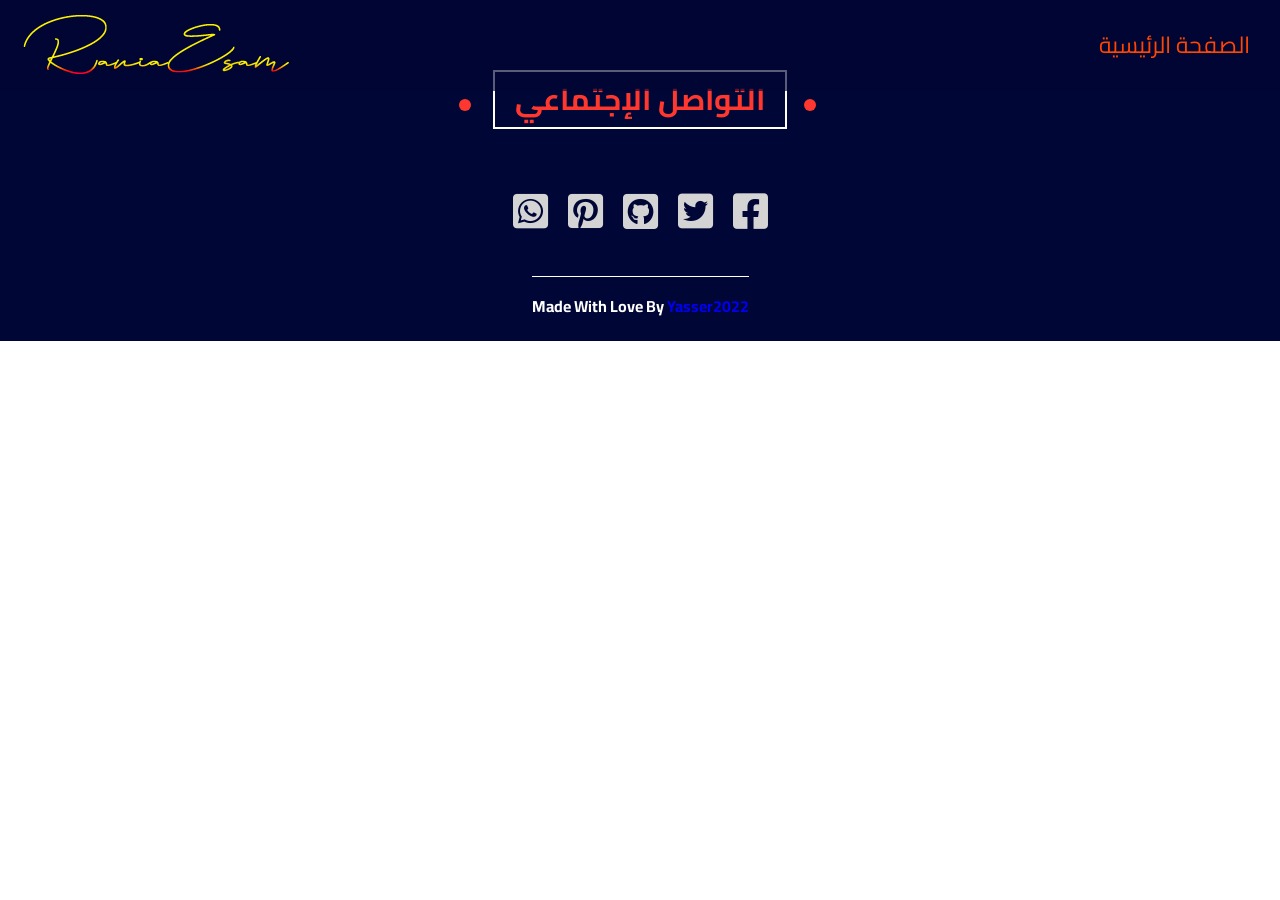
<file: projectFive.html>
<!DOCTYPE html>
<html lang="ar">

<head>
    <meta charset="UTF-8">
    <meta http-equiv="X-UA-Compatible" content="IE=edge">
    <meta name="viewport" content="width=device-width, initial-scale=1.0">
    <title>Projects Section</title>
    <!-- This is the start of css files to normalize the web and for fonts -->

    <link rel="stylesheet" href="./css/normalize.css">
    <link rel="stylesheet" href="./css/style.css">
    <!-- font Awesome -->
    <link rel="stylesheet" href="./css/all.min.css">
    <!-- Google Fonts -->
    <link rel="preconnect" href="https://fonts.googleapis.com">
    <link rel="preconnect" href="https://fonts.gstatic.com" crossorigin>
    <link
        href="https://fonts.googleapis.com/css2?family=Cairo:wght@300;400;600;700&family=Lobster&family=Poppins:ital,wght@0,100;0,200;0,300;0,400;0,500;0,600;0,700;0,800;0,900;1,100;1,200;1,300;1,400;1,500;1,600;1,700;1,800;1,900&family=Work+Sans:wght@300;400;500;600;700;800&display=swap"
        rel="stylesheet">
    <!-- This is the start of css files to normalize the web and for fonts -->

</head>

<body>

    <!-- Start Header -->
    <section id="header">

        <div class="header containerr">
            <div class="nav-bar">
                <div class="brand">
                    <a href="#hero">
                        <a href="#" class="logo"><img src="./image/Thelogo.png" alt="Rania Esam"
                                style="padding: 10px;"></a>
                    </a>
                </div>
                <div class="nav-list">
                    <div class="hamburger">
                        <div class="bar"></div>
                    </div>
                    <ul>
                        <li><a href="#hero" data-after="Home" style="color: orangered;">الصفحة الرئيسية</a></li>
                    </ul>
                </div>
            </div>
        </div>
    </section>
    <!-- End Header -->











    <!-- Start Footer  -->
    <div class="footer">
        <div class="container">
            <h2 class="main-title">التواصل الإجتماعي</h2>
            <div class="footer-content">
                <ul>
                    <li><a href="#"><i class="one fa-brands fa-facebook-square"></i></a></li>
                    <li><a href="#"><i class="two fa-brands fa-twitter-square"></i></a></li>
                    <li><a href="#"><i class="three fa-brands fa-github-square"></i></a></li>
                    <li><a href="#"><i class="four fa-brands fa-pinterest-square"></i></a></li>
                    <li><a target="_blank" href="https://api.whatsapp.com/send?phone=967773858544"><i
                                class="five fa-brands fa-whatsapp-square"></i></a></li>
                </ul>

                <h4>Made With Love By <a href="#">Yasser2022</a></h4>
            </div>
        </div>
    </div>
    <!-- End Footer  -->

    <script src="./app.js"></script>

</body>

</html>
</file>
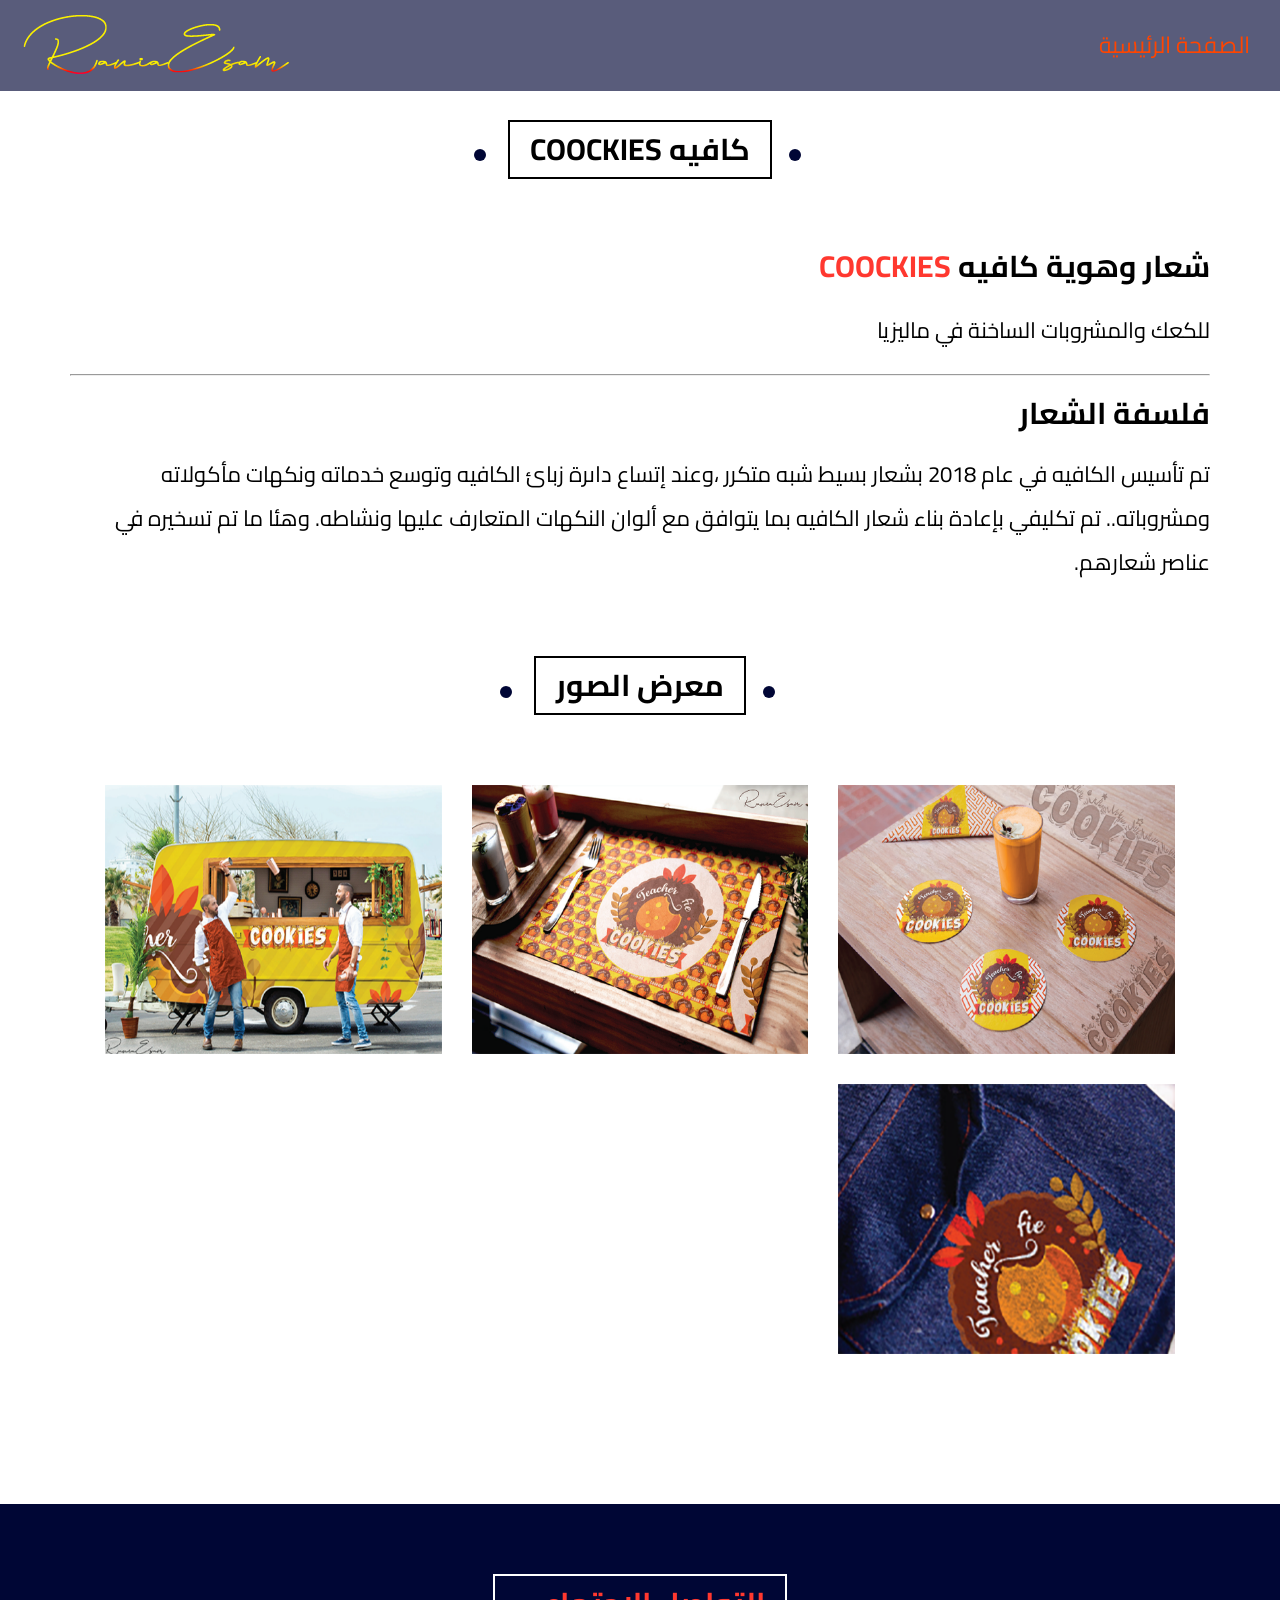
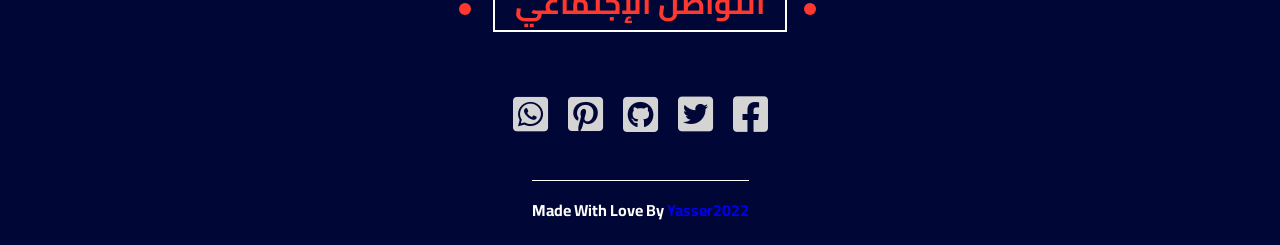
<file: projectOne.html>
<!DOCTYPE html>
<html lang="ar">

<head>
    <meta charset="UTF-8">
    <meta http-equiv="X-UA-Compatible" content="IE=edge">
    <meta name="viewport" content="width=device-width, initial-scale=1.0">
    <title>Projects Section</title>
    <!-- This is the start of css files to normalize the web and for fonts -->

    <link rel="stylesheet" href="./css/normalize.css">
    <link rel="stylesheet" href="./css/style.css">
    <!-- font Awesome -->
    <link rel="stylesheet" href="./css/all.min.css">
    <!-- Google Fonts -->
    <link rel="preconnect" href="https://fonts.googleapis.com">
    <link rel="preconnect" href="https://fonts.gstatic.com" crossorigin>
    <link
        href="https://fonts.googleapis.com/css2?family=Cairo:wght@300;400;600;700&family=Lobster&family=Poppins:ital,wght@0,100;0,200;0,300;0,400;0,500;0,600;0,700;0,800;0,900;1,100;1,200;1,300;1,400;1,500;1,600;1,700;1,800;1,900&family=Work+Sans:wght@300;400;500;600;700;800&display=swap"
        rel="stylesheet">
    <!-- This is the start of css files to normalize the web and for fonts -->

</head>

<body>

    <!-- Start Header -->
    <section id="header">

        <div class="header containerr">
            <div class="nav-bar">
                <div class="brand">
                    <a href="#hero">
                        <a href="#" class="logo"><img src="./image/Thelogo.png" alt="Rania Esam"
                                style="padding: 10px;"></a>
                    </a>
                </div>
                <div class="nav-list">
                    <div class="hamburger">
                        <div class="bar"></div>
                    </div>
                    <ul>
                        <li><a href="index.html#logo-design" data-after="Home" style="color: orangered;">الصفحة الرئيسية</a></li>
                    </ul>
                </div>
            </div>
        </div>
    </section>
    <!-- End Header -->
    
    <!-- Start Project  -->
    
    <div class="logo-project">
        <h2 class="main-title">كافيه COOCKIES</h2>
        <div class="container">
            <div class="content">
                <h2>شعار وهوية كافيه <span>COOCKIES</span></h2>
                <p>للكعك والمشروبات الساخنة في ماليزيا</p>
                <hr>
                <h3>فلسفة الشعار</h3>
                <p>تم تأسيس الكافيه في عام 2018 بشعار بسيط شبه متكرر ،وعند إتساع داىرة زبائ الكافيه وتوسع خدماته ونكهات مأكولاته ومشروباته.. تم تكليفي بإعادة بناء شعار الكافيه بما يتوافق مع ألوان النكهات المتعارف عليها ونشاطه. وهئا ما تم تسخيره في عناصر شعارهم.</p>
            </div>
        </div>
    </div>

    <div class="projects">
                <h2 class="main-title more-photos">معرض الصور</h2>
        <div class="full-img" id="full-img-box">
            <img src="./image/Digital (1).png" id="full-img">
            <span onclick="closeFullImg()">X</span>
        </div>
        <div class="container">
            <img src="./image/projects-Images/project (!)/Screenshot (57) copy.png" onclick="openFullImg(this.src)">
            <img src="./image/projects-Images/project (!)/Screenshot (58) copy.png"onclick="openFullImg(this.src)">
            <img src="./image/projects-Images/project (!)/Screenshot (59) copy.png" onclick="openFullImg(this.src)">
            <img src="./image/projects-Images/project (!)/Screenshot (60) copy.png" onclick="openFullImg(this.src)">
        </div>
    </div>
    <!-- End project  -->









    <!-- Start Footer  -->
    <div class="footer">
        <div class="container">
            <h2 class="main-title">التواصل الإجتماعي</h2>
            <div class="footer-content">
                <ul>
                    <li><a href="#"><i class="one fa-brands fa-facebook-square"></i></a></li>
                    <li><a href="#"><i class="two fa-brands fa-twitter-square"></i></a></li>
                    <li><a href="#"><i class="three fa-brands fa-github-square"></i></a></li>
                    <li><a href="#"><i class="four fa-brands fa-pinterest-square"></i></a></li>
                    <li><a target="_blank" href="https://api.whatsapp.com/send?phone=967773858544"><i
                                class="five fa-brands fa-whatsapp-square"></i></a></li>
                </ul>
    
                <h4>Made With Love By <a href="#">Yasser2022</a></h4>
            </div>
        </div>
    </div>
    <!-- End Footer  -->
    
    <script src="./app.js"></script>
    
    </body>
    
    </html>
</file>
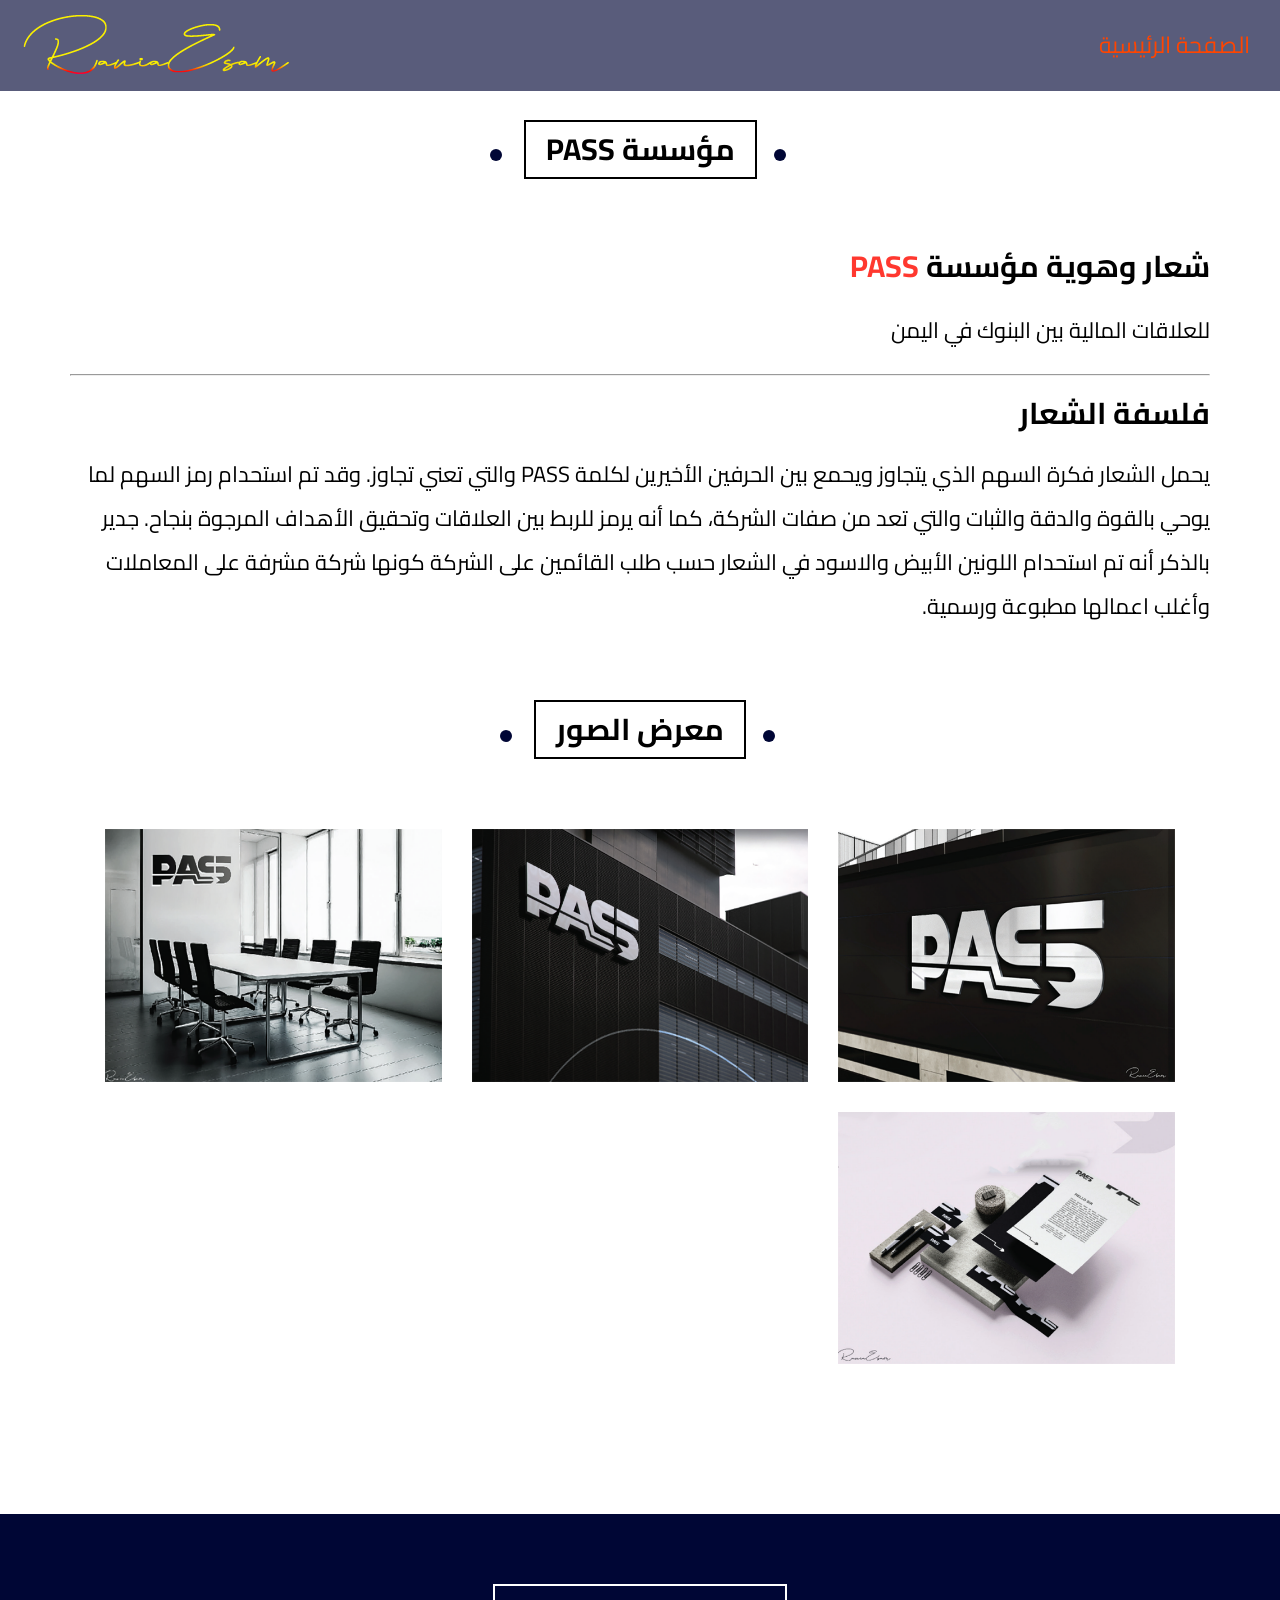
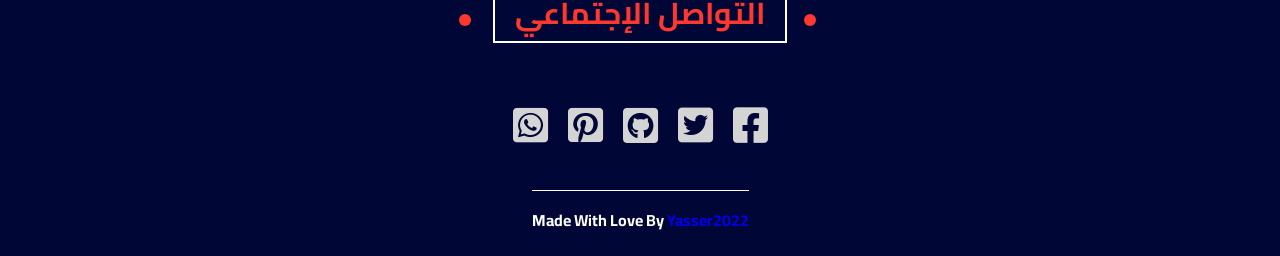
<file: projectTwo.html>
<!DOCTYPE html>
<html lang="ar">

<head>
    <meta charset="UTF-8">
    <meta http-equiv="X-UA-Compatible" content="IE=edge">
    <meta name="viewport" content="width=device-width, initial-scale=1.0">
    <title>Projects Section</title>
    <!-- This is the start of css files to normalize the web and for fonts -->

    <link rel="stylesheet" href="./css/normalize.css">
    <link rel="stylesheet" href="./css/style.css">
    <!-- font Awesome -->
    <link rel="stylesheet" href="./css/all.min.css">
    <!-- Google Fonts -->
    <link rel="preconnect" href="https://fonts.googleapis.com">
    <link rel="preconnect" href="https://fonts.gstatic.com" crossorigin>
    <link
        href="https://fonts.googleapis.com/css2?family=Cairo:wght@300;400;600;700&family=Lobster&family=Poppins:ital,wght@0,100;0,200;0,300;0,400;0,500;0,600;0,700;0,800;0,900;1,100;1,200;1,300;1,400;1,500;1,600;1,700;1,800;1,900&family=Work+Sans:wght@300;400;500;600;700;800&display=swap"
        rel="stylesheet">
    <!-- This is the start of css files to normalize the web and for fonts -->

</head>

<body>

    <!-- Start Header -->
    <section id="header">

        <div class="header containerr">
            <div class="nav-bar">
                <div class="brand">
                    <a href="#hero">
                        <a href="#" class="logo"><img src="./image/Thelogo.png" alt="Rania Esam"
                                style="padding: 10px;"></a>
                    </a>
                </div>
                <div class="nav-list">
                    <div class="hamburger">
                        <div class="bar"></div>
                    </div>
                    <ul>
                        <li><a href="index.html#logo-design" data-after="Home" style="color: orangered;">الصفحة الرئيسية</a></li>
                    </ul>
                </div>
            </div>
        </div>
    </section>
    
    <!-- End Header -->


<!-- Start Project  -->

<div class="logo-project">
    <h2 class="main-title">مؤسسة PASS</h2>
    <div class="container">
        <div class="content">
            <h2>شعار وهوية مؤسسة  <span>PASS</span></h2>
            <p>للعلاقات المالية بين البنوك في اليمن</p>
            <hr>
            <h3>فلسفة الشعار</h3>
            <p>يحمل الشعار فكرة السهم الذي يتجاوز ويحمع بين الحرفين الأخيرين لكلمة PASS والتي تعني تجاوز. وقد تم استحدام رمز السهم لما يوحي بالقوة والدقة والثبات والتي تعد من صفات الشركة، كما أنه يرمز للربط بين العلاقات وتحقيق الأهداف المرجوة بنجاح. جدير بالذكر أنه تم استحدام اللونين الأبيض والاسود في الشعار حسب طلب القائمين على الشركة كونها شركة مشرفة على المعاملات وأغلب اعمالها مطبوعة ورسمية.</p>
        </div>
    </div>
</div>

<div class="projects">
    <h2 class="main-title more-photos">معرض الصور</h2>
    <div class="full-img" id="full-img-box">
        <img src="./image/Digital (1).png" id="full-img">
        <span onclick="closeFullImg()">X</span>
    </div>
    <div class="container">
        <img src="./image/projects-Images/project (2)/Screenshot (61) copy.png" onclick="openFullImg(this.src)">
        <img src="./image/projects-Images/project (2)/Screenshot (62) copy.png" onclick="openFullImg(this.src)">
        <img src="./image/projects-Images/project (2)/Screenshot (63) copy.png" onclick="openFullImg(this.src)">
        <img src="./image/projects-Images/project (2)/Screenshot (64) copy.png" onclick="openFullImg(this.src)">
    </div>
</div>
<!-- End project  -->









    <!-- Start Footer  -->
    <div class="footer">
        <div class="container">
            <h2 class="main-title">التواصل الإجتماعي</h2>
            <div class="footer-content">
                <ul>
                    <li><a href="#"><i class="one fa-brands fa-facebook-square"></i></a></li>
                    <li><a href="#"><i class="two fa-brands fa-twitter-square"></i></a></li>
                    <li><a href="#"><i class="three fa-brands fa-github-square"></i></a></li>
                    <li><a href="#"><i class="four fa-brands fa-pinterest-square"></i></a></li>
                    <li><a target="_blank" href="https://api.whatsapp.com/send?phone=967773858544"><i
                                class="five fa-brands fa-whatsapp-square"></i></a></li>
                </ul>

                <h4>Made With Love By <a href="#">Yasser2022</a></h4>
            </div>
        </div>
    </div>
    <!-- End Footer  -->

    <script src="./app.js"></script>

</body>

</html>
</file>
<file: css/style.css>
/* Strat Global Rules  */
*{
    box-sizing: border-box;
    -webkit-box-sizing: border-box;
    -moz-box-sizing: border-box;
    text-decoration: none;
}
::selection{
    background-color: var(--main-color);
    color: var(--main-color-alt);
}
:root {
    --main-color:#ff382f;
    --main-color-alt:#f0eb00;
    --bg-color:#000635;
    --main-transation: 0.3s;
    --main-padding-top:100px;
    --main-padding-bottom:100px;
    --section--background:#ececec;
}
html{
    scroll-behavior: smooth;
}
body {
    font-family: 'Cairo', sans-serif;
    direction: rtl;
}
ul{
    list-style: none;
    margin: 0;
    padding: 0;
}
.container {
    padding-left:15px;
    padding-right: 15px;
    margin-left: auto;
    margin-right: auto;
}

@media (min-width: 768px) {
    .container {
        width: 750px;
    }
}

@media (min-width: 992px) {
    .container {
        width: 970px;
    }
}

@media (min-width: 1200px) {
    .container {
        width: 1170px;
    }
}


.main-title{
    margin: 20px auto 70px auto;
    border: 2px solid black;
    padding: 10px 20px;
    font-size: 30px;
    width: fit-content;
    position: relative;
    z-index: 1;
    transition: var(--main-transation);
}
@media (max-width: 558px) {
    .main-title{
        padding: 6px 12px;
        font-size: 20px;
    }
}
.main-title::before{
    content: "";
    width: 12px;
    height: 12px;
    position: absolute;
    background-color: var(--bg-color);
    border-radius: 50%;
    top: 50%;  
    left: -30px;
    transform: translate(-50%);
}
.main-title::after{
    content: "";
    width: 12px;
    height: 12px;
    position: absolute;
    background-color: var(--bg-color);
    border-radius: 50%;
    top: 50%;
    right:-37px;
    transform: translate(-50%);
    }


/* End Global Rules  */



/* Start Header  */
#header {
    position: fixed;
    z-index: 1000;
    left: 0;
    top: 0;
    width: 100% ;
    height: auto;
}

#header .header {
    min-height: 8vh;
    background-color: #000635a6;
    transition: .3s ease background-color;
}

#header .nav-bar {
    display: flex;
    align-items: center;
    justify-content: space-between;
    flex-direction: row-reverse;
    width: 100%;
    height: 100%;
    max-width: 1300px;
    padding: 0 10px;
}

#header .nav-list ul {

    list-style: none;
    position: absolute;
    background-color: var(--bg-color);
    width: 100vw;
    height: 100vh;
    left: 100%;
    top: 0;
    display: flex;
    flex-direction: column;
    justify-content: center;
    align-items: center;
    z-index: 1;
    overflow-x: hidden;
    transition: .5s ease left;
}

#header .nav-list ul.active {
    left:0;
}

#header .nav-list ul a {
    font-size: 23px !important;
    font-weight: 400;
    text-decoration: none;
    color: white;
    text-transform: uppercase;
    padding: 20px;
    transition: var(--main-transation);
    display: block;
}

#header .nav-list ul a::after {

    content: attr(data-after);
    position: absolute;
    top: 50%;
    left: 50%;
    transform: translate(-50%, -50%) scale(0);
    color: rgba(218, 44, 0, 0.171);
    font-size: 13rem;
    letter-spacing: 50px;
    z-index: -1;
    transition: .3s ease letter-spacing;
}

#header .nav-list ul li:hover a::after {
    transform: translate(-50%, -50%) scale(1);
    letter-spacing: initial;
}

#header .nav-list ul li:hover a {
    color: var(--main-color);
}

#header .hamburger {
    height: 60px;
    width: 60px;
    display: inline-block;
    border: 3px solid white;
    border-radius: 50%;
    position: relative;
    display: flex;
    align-items: center;
    justify-content: center;
    z-index: 100;
    cursor: pointer;
    transform: scale(.8);
    margin-right: 20px;
}

#header .hamburger:after {
    position: absolute;
    content: '';
    height: 100%;
    width: 100%;
    border-radius: 50%;
    border: 3px solid white;
    animation: hamburger_puls 1s ease infinite;

}
@keyframes hamburger_puls {
    0% {
        opacity: 1;
        transform: scale(1);
    }

    100% {
        opacity: 0;
        transform: scale(1.4);
    }
}
#header .hamburger .bar {
    height: 2px;
    width: 30px;
    position: relative;
    background-color: white;
    z-index: -1;
}

#header .hamburger .bar::after,
#header .hamburger .bar::before {
    content: '';
    position: absolute;
    height: 100%;
    width: 100%;
    left: 0;
    background-color: white;
    transition: .3s ease;
    transition-property: top, bottom;


}

#header .hamburger .bar::after {
    top: 8px;

}

#header .hamburger .bar::before {
    bottom: 8px;
}

#header .hamburger.active .bar::before {
    bottom: 0;
}

#header .hamburger.active .bar::after {
    top: 0;
}
@media (max-width:520px){
    .header .logo img{
        width: 190px;
        height: 70px;
    }
}
@media only screen and (min-width:1200px) {

    
    #header .hamburger {
        display: none;
    }
    #header .nav-list ul {
        position: initial;
        display: block;
        height: auto;
        width: fit-content;
        background-color: transparent;
    }
    #header .nav-list ul li {
        display: inline-block;
    }
    #header .nav-list ul li a {
        font-size: 1.8rem;
    }
    #header .nav-list ul a:after {
        display: none;
    }
}

/* end header */

.landing{
    position: relative;
    
}
.landing::before {
    content: "";
    position: absolute;
    z-index: -1;
    left: 0;
    top: -40px;
    width: 100%;
    height: 100%;
    background-color: var(--bg-color);
    transform: skewY(-6deg);
    transform-origin: top left;

}
.landing .container {
    min-height: calc( 100vh - 52px);
    display: flex;
    align-items: center;
    padding-bottom: 120px;
    padding-top: 150px;
}
@media(max-width:991px) {
.landing .container {
        flex-direction: column;
    }
}
@media (max-width: 605px) {
.landing .container {
    min-height: calc(100vh - 282px);
    padding-top: 80px;
    padding-bottom: 120px;
    }
}
.landing .image img {
    width: 540px;
    max-width: 100%;
    position: relative;
    animation: up-and-down 2s linear infinite;
}

@media( max-width:991px) {
.landing .image{
    width: 440px;
    margin-top: 50px;
    }
}
@media (max-width: 605px) {
.landing .image {
    width: 330px;
    margin-top: 50px;
    }
}

@media (max-width: 440px) {
.landing .image {
    width: 230px;
    margin-top: 50px;
    }
}
.landing .go-down {
    color: var(--main-color);
    position: absolute;
    bottom: 10px;
    left: 50%;
    transform: translate(-50%);
    transition: var(--main-transation);
}
.landing .go-down:hover {
    color: var(--bg-color);
}
.landing .btn-landing{
    background-color: gray;
    border-radius: 10px;
    border: none;
    color: var(--main-color);
    font-size: 22px;
    font-weight: 700;
    margin-top: 10px;
    padding: 17px 20px;
    display: inline-block;
    transition: var(--main-transation);
}
@media (max-width: 605px) {
    .landing .btn-landing {
        font-size: 15px;
        margin-bottom: 20PX;
        padding: 15px 17px;
    }
}
.landing .btn-landing:hover{
    background-color: #f0eb00;
}
.landing .text{
    flex: 1;
    margin-top: -100px;
}
@media(max-width:991px) {
    .landing .text {
    text-align: center;
    flex: none;
    margin-top: 100px;

    }
}
.landing .text h1{
    font-size: 45px;
    margin: 0; 
    font-weight: 400;  
    color: white;
}
.landing .text h3 {
    font-size: 20px;
    line-height: 2;
    color: white;
    font-weight: 300;
    
}
@media(max-width:767px) {
    .landing .text h1 {
        font-size: 35px;
    }
}


@media (max-width: 605px) {
    .landing .text h1 {
        font-size: 30px;
    }
}

@media (max-width: 440px) {
    .landing .text h1 {
        font-size: 20px;
    }
}


@media (max-width: 605px) {
.landing .text h3 {
    font-size: 17px;
    }
}

@media (max-width: 440px) {
.landing .text h3 {
    font-size: 13px;
    }
}


.landing .go-down i {
    animation: bouncing 1.5s infinite;
}

/* Strat animation */
@keyframes up-and-down{
    0% , 100%{
        top: 0;
    }
    50%{
        top: -20px;
    }
}
@keyframes bouncing {
    0% , 10% , 20% , 50% , 80% , 100%{
        transform: translateY(0);
    }
    40% , 60%{
        transform: translateY(-9px);
    }
}

/* End animation */
/* End Landing bage */


/* Start About */

.about {
    padding-top: 40px;
    padding-bottom: 10px;
    position: relative;
    background-color: white;
    height:100%;
}

.about .container {
    display: flex;
    flex-direction: row-reverse;
    align-items: center;
    justify-content: space-between;
    margin-top: -20px;
}
@media (max-width: 1200px) {
.about .container {
    flex-direction: column-reverse;
    text-align: center;
    }
}


.about-image{
    position: relative;
}
.about-image::before {
    content: "";
    position: absolute;
    width: 100px;
    height: 100px;
    background-color: transparent;
    top: 0;
    right: 0;
    border-top: 6px solid var(--main-color-alt);
    border-right: 6px solid var(--main-color);
}

.about-image::after {
    content: "";
    position: absolute;
    width: 100px;
    height: 100px;
    background-color: transparent;
    bottom: 0;
    left: 0;
    border-bottom: 6px solid var(--main-color-alt);
    border-left: 6px solid var(--main-color);
}
.about-image img{
    width: 500px;
    padding: 30px;
}
@media (max-width: 605px) {
    .about-image img {
        width: 400px;
    }
}
@media (max-width: 440px) {
    .about-image img {
        width: 300px;
    }
}
.about-content {
    width: 500px;
}
@media (max-width: 605px) {
    .about-content {
        width: 380px;
    }
}
@media (max-width: 440px) {
    .about-content {
        width: 320px;
    }
}

.about-content h2{
    color: var(--bg-color);
    font-size: 70px;
    position: relative;
}
.about-content h2::before{
    content: "";
    position: absolute;
    height: 90px;
    width: 5px;
    background-color: red;
    right: -10px;
    top: 0;

}
@media (max-width: 1200px) {
.about-content h2 {
    display: none;
    }
}

.about-content p{
    color: rgb(63, 62, 62);
    letter-spacing: 1px;
    line-height: 1.7;
    margin-bottom: 120px;
    text-align: justify;
}
@media (max-width: 1200px) {
    .about-content p {
        margin-bottom: 60px;

    }
}
@media (max-width: 605px) {
    .about-content p {
        font-size: 15px;
    }
}
@media (max-width: 440px) {
    .about-content p {
        font-size: 13px;
    }
}
/* End About */


/* Start Services */



.services {
    padding-top: var(--main-padding-top);
    padding-bottom: var(--main-padding-bottom);
    position: relative;
    background-color: transparent;
}
.services::before {
    content: "";
    position: absolute;
    z-index: -1;
    left: 0;
    top: 0;
    width: 100%;
    height: 100%;
    background-color: rgb(216, 216, 216);
    transform: skewY(6deg);
    transform-origin: bottom left;

}
.services .container {
    display: grid;
    grid-template-columns: repeat(auto-fill , minmax(300px , 1fr));
    gap: 40px;
    min-height: calc(100vh - 52px);
}

.services .box {
    text-align: center;
    border: 1px solid #ccc;
}
.services .box .img-holder {
    position: relative;
    overflow: hidden;
}
.services .box .img-holder::before {
    content: "";
    position: absolute;
    top: 0;
    left: 0;
    width: 100%;
    height: 100%;
}
.services .box .img-holder:after {
    content: "";
    position: absolute;
    border-style: solid;
    border-width: 0px 0px 90px 700px;
    border-color: transparent transparent white transparent;
    bottom: 0;
    right: 0;
    transition: 1s;
}
.services .box .img-holder img {
    width: 100%;
}
.services .box:hover .img-holder::after {
    border-width: 90px 1000px 170px 0px;
}
.services .box h2 {
    position: relative;
    font-size: 25px;
    margin: 15px auto 0px auto;
    width: fit-content;
}
.services .box h2::after{
    content: "";
    position: absolute;
    left: 15px;
    bottom: -20px;
    width: calc(100% - 30px);
    height: 5px;
}
.services .box p {
    line-height: 2;
    font-size: 15px;
    margin: 30px 0;
    padding: 25px;
    color: rgb(61, 61, 61);
}
.services .box a {
    display: block;
    border: 3px solid transparent;
    width: fit-content;
    margin: 0 auto 30px;
    font-weight: bold;
    font-size: 18px;
    padding: 10px 30px;
    border-radius: 6px;
    transition: var(--main-transation);
}

.services .graphic .img-holder::before{
    background-color: rgba(3, 3, 114, 0.432);
}
.services .graphic h2::after{
    background-color: var(--bg-color);
}
.services .graphic a{
    color: var(--bg-color);
    border-color: var(--bg-color);
    background: linear-gradient(to right , rgb(1, 1, 53) 50% , white 50%);
    background-size: 200% 100%;
    background-position: right bottom;
}
.services .box:hover a{
    background-position: left bottom;
    color: white;
}


.services .Video .img-holder::before {
    background-color: rgba(216, 32, 0, 0.432);
}

.services .Video h2::after {
    background-color: var(--main-color);
}

.services .Video a {
    color: var(--main-color);
    border-color: var(--main-color);
    background: linear-gradient(to right, rgb(199, 46, 0) 50%, white 50%);
    background-size: 200% 100%;
    background-position: right bottom;
}

.services .box:hover a {
    background-position: left bottom;
    color: white;
}

.services .digital .img-holder::before {
    background-color: rgba(255, 230, 0, 0.514);
}

.services .digital h2::after {
    background-color: var(--main-color-alt);
}

.services .digital a {
    color: var(--main-color-alt);
    border-color: var(--main-color-alt);
    background: linear-gradient(to right, rgb(218, 214, 0) 50%, white 50%);
    background-size: 200% 100%;
    background-position: right bottom;
}

.services .box:hover a {
    background-position: left bottom;
    color: white;
}


/* End Services */



/* start stats */
.stats{
    padding-top: var(--main-padding-top);
    padding-bottom: var(--main-padding-bottom);
    position: relative;
    background-image: url(../image/stats.png);
    background-repeat: repeat;
    background-attachment: fixed;
    min-height: 300px;
}
.stats::before{
    content: "";
    position: absolute;
    top: 0;
    left: 0;
    width: 100%;
    height: 100%;
    background-color: rgba(17, 0, 58, 0.95);
}

.stats h2{
    position: relative;
    font-weight: bold;
    font-size: 40px;
    color: white;
    width: fit-content;
    margin: 0 auto 50px;
}

.stats .container{
    display: grid;
    grid-template-columns: repeat(auto-fill , minmax(250px , 1fr));
    gap: 20px;
}
.stats .box i{
    font-size: 25px;
}
.stats .box{
    background-color: white;
    padding: 30px 15px;
    text-align: center;
    position: relative;
    opacity: .8;
    transition: var(--main-transation);
}
.stats .box:hover {
    opacity: 1;
}
.stats .box::before{
    content: "";
    position: absolute;
    top: 0;
    right: 0;
    width: 6px;
    height: 0%;
    background-color:var(--main-color);
    transition: var(--main-transation);
}
.stats .box::after {
    content: "";
    position: absolute;
    bottom: 0;
    left: 0;
    width: 6px;
    height: 0%;
    background-color: var(--main-color);
    transition: var(--main-transation);
}
.stats .box:hover::after{
    height: 100%;
}
.stats .box:hover::before {
    height: 100%;
}
.stats .number{
    display: block;
    font-size: 50px;
    font-weight: bold;
    margin-top: 10px;
    margin-bottom: 10px;
}
.stats .text{
    color: var(--bg-color);
    font-size: 20px;
    font-weight: bold;
}

/* End stats */

/* Start Projects */
.logo-design {
    padding-top: 50px;
    position: relative;
    background-color: transparent;
}

.logo-design .container {
    display: grid;
    grid-template-columns: repeat(auto-fill, minmax(280px, 1fr));
    gap: 40px;
    margin-top: 40px;
    min-height: calc(100vh - 52px);
}

.logo-design .box {
    text-align: center;
    border: 1px solid #ccc;
}

.logo-design .box .img-holder {
    position: relative;
    overflow: hidden;
}


.logo-design .box .img-holder img {
    width: 100%;
}


.logo-design .box h2 {
    position: relative;
    font-size: 25px;
    margin: 15px auto 0px auto;
    width: fit-content;
}

.logo-design .box h2::after {
    content: "";
    position: absolute;
    left: 15px;
    bottom: -20px;
    width: calc(100% - 30px);
    height: 5px;
}

.logo-design .box p {
    line-height: 2;
    font-size: 17px;
    margin: 30px 0;
    padding: 25px;
    color: rgb(44, 44, 44);
}

.logo-design .box a {
    display: block;
    border: 3px solid var(--bg-color);
    width: fit-content;
    margin: 0 auto 30px;
    font-weight: bold;
    font-size: 18px;
    padding: 10px 30px;
    border-radius: 6px;
    transition: var(--main-transation);
}


.logo-design h2::after {
    background-color: var(--bg-color);
}

.logo-design a {
    color: var(--bg-color);
    border-color: var(--bg-color);
    background: linear-gradient(to right, rgb(1, 1, 53) 50%, white 50%);
    background-size: 200% 100%;
    background-position: right bottom;
}

.logo-design .box:hover a {
    background-position: left bottom;
    color: white;
}


.projects{
    padding-bottom: var(--main-padding-bottom);
    padding-top: var(--main-padding-top);
}
.project-title{
    margin-right: 80px;
    font-size: 25px;
    position: relative;
}
.projects .digital{
    margin-top: 110px;
}

.projects .container{
    width: 86%;
    margin: 60px auto 50px;
    display: grid;
    grid-template-columns: repeat(auto-fit , minmax(250px , 1fr));
    grid-gap: 30px;
}
.projects .container img{
    width: 100%;
    cursor: pointer;
    transition: var(--main-transation);
}
.projects .container img:hover{
    transform: scale(0.8) rotate(-15deg);
    border-radius: 20px;
    box-shadow: 0 32px 75px rgba(68, 77, 136, 0.2);
}

.full-img{
    width: 100%;
    height: 100vh;
    background: rgba(0, 0, 0, 0.96);
    position: fixed;
    top: 0;
    left: 0;
    display: flex;
    align-items: center;
    justify-content: center;
    display: none;
    z-index: 10000;
}
.full-img img{
    width: 90%;
    max-width: 500px;
}

.full-img span{
    position: absolute;
    top: 7%;
    right: 7%;
    font-size: 30px;
    color: white;
    cursor: pointer;
}

/* End Projects */


/* start contact */
.Contact{
    padding-top: 70px;
    padding-bottom: 50px;
    position: relative;
    background-color: rgb(216, 216, 216);
}
.Contact .container{
    display: flex;
    align-items: center;
    justify-content: center;
}
form{
    background-color: white;
    display: flex;
    flex-direction: column;
    padding: 2vw 4vw;
    width: 90%;
    max-width: 600px;
    border-radius: 10px;
}
form h3{
    font-weight: 800;
    margin-bottom: 20px;
    text-align: center;
}
form input , form textarea {
    border: 0;
    margin: 10px 0;
    padding: 20px;
    outline: none;
    background:#e0e0e0 ;
    font-size: 16px;

}

form button{
    padding: 15px;
    background-color: var(--bg-color);
    color: white;
    font-size: 18px;
    border: 0;
    outline: none;
    cursor: pointer;
    width: 150px;
    margin: 20px auto 0;
    border-radius: 30px;
}

/* end contact */

/* Start Footer  */
.footer{
    padding-top: 50px;
    background-color: var(--bg-color);
    padding-bottom: 5px;
}
.footer .container{
    display: flex;
    flex-direction: column;
    justify-content: center;
    align-items: center;
}

.footer .footer-content{
    display: flex;
    flex-direction: column;
    align-items: center;
    justify-content: center;
    margin-top: 30px;
    
}
.footer .footer-content ul{
    display: flex;
    align-items: center;
    margin-bottom: 20px;
}
.footer .footer-content ul li a{
    margin-left: 10px;
    margin-right: 10px;
    font-size: 40px;
    color: rgb(212, 212, 212);

}
.footer .footer-content ul li .one,
.footer .footer-content ul li .two,
.footer .footer-content ul li .three,
.footer .footer-content ul li .four,
.footer .footer-content ul li .five {
    transition: var(--main-transation);
}
.footer .footer-content ul li:hover .one{
    color: blue;
}
.footer .footer-content ul li:hover .two {
    color: rgb(78, 78, 255);
}
.footer .footer-content ul li:hover .three {
    color: yellow;
}
.footer .footer-content ul li:hover .four {
    color: red;
}
.footer .footer-content ul li:hover .five {
    color: rgb(0, 187, 0);
}
.footer .footer-content h4{
    color: white;
    border-top: 1px solid rgb(255, 255, 255);
    padding-top: 20px;
}
.footer .container h2{
    color: var(--main-color);
    border-color: white ;
    padding-bottom: -170px;
    margin-bottom: 30px !important; 
}
.footer .container h2::after {
        content: "";
        width: 12px;
        height: 12px;
        position: absolute;
        background-color: var(--main-color);
        border-radius: 50%;
        top: 50%;
        right:-37px;
        transform: translate(-50%);
}
.footer .container h2::before {
    content: "";
    width: 12px;
    height: 12px;
    position: absolute;
    background-color: var(--main-color);
    border-radius: 50%;
    top: 50%;
    left: -30px;
    transform: translate(-50%);
}
/* End Footer  */


/* reveal start  */
.reveal-left {
    position: relative;
    transform: scale(150px);
    opacity: 0;
    transition: all 0.7s ease;
}

.reveal-left.active {
    transform: scale(0px);
    opacity: 1;
}

.reveal-right{
    position: relative;
    transform: scale(150px);
    opacity: 0;
    transition: all 0.7s ease;
}
.reveal-right.active{
    transform: scale(0px);
    opacity: 1;
}

/* reveal End  */


/* Start the sperated Projects Section  */
.logo-project{
    padding-top: var(--main-padding-top);
    position: relative;
}
.content h2{
    font-size: 30px;
    letter-spacing: 1;
}

.content h2 span{
    color: var(--main-color);
}
.content p{
    font-size: 22px;
    line-height: 2;
    font-weight: 400;
}
.content h3{
    font-size: 30px;
    margin: 20px 0px;
}
@media(max-width:600px){
    .content h2 {
        font-size: 20px;
        text-align: center;
    }
    .content p {
        font-size: 15px;
        text-align: center;
    }
    .content h3 {
        font-size: 20px;
        text-align: center;
    }
}
.more-photos{
    margin-top: -50px;
}
/* End the sperated Projects Section  */
</file>
